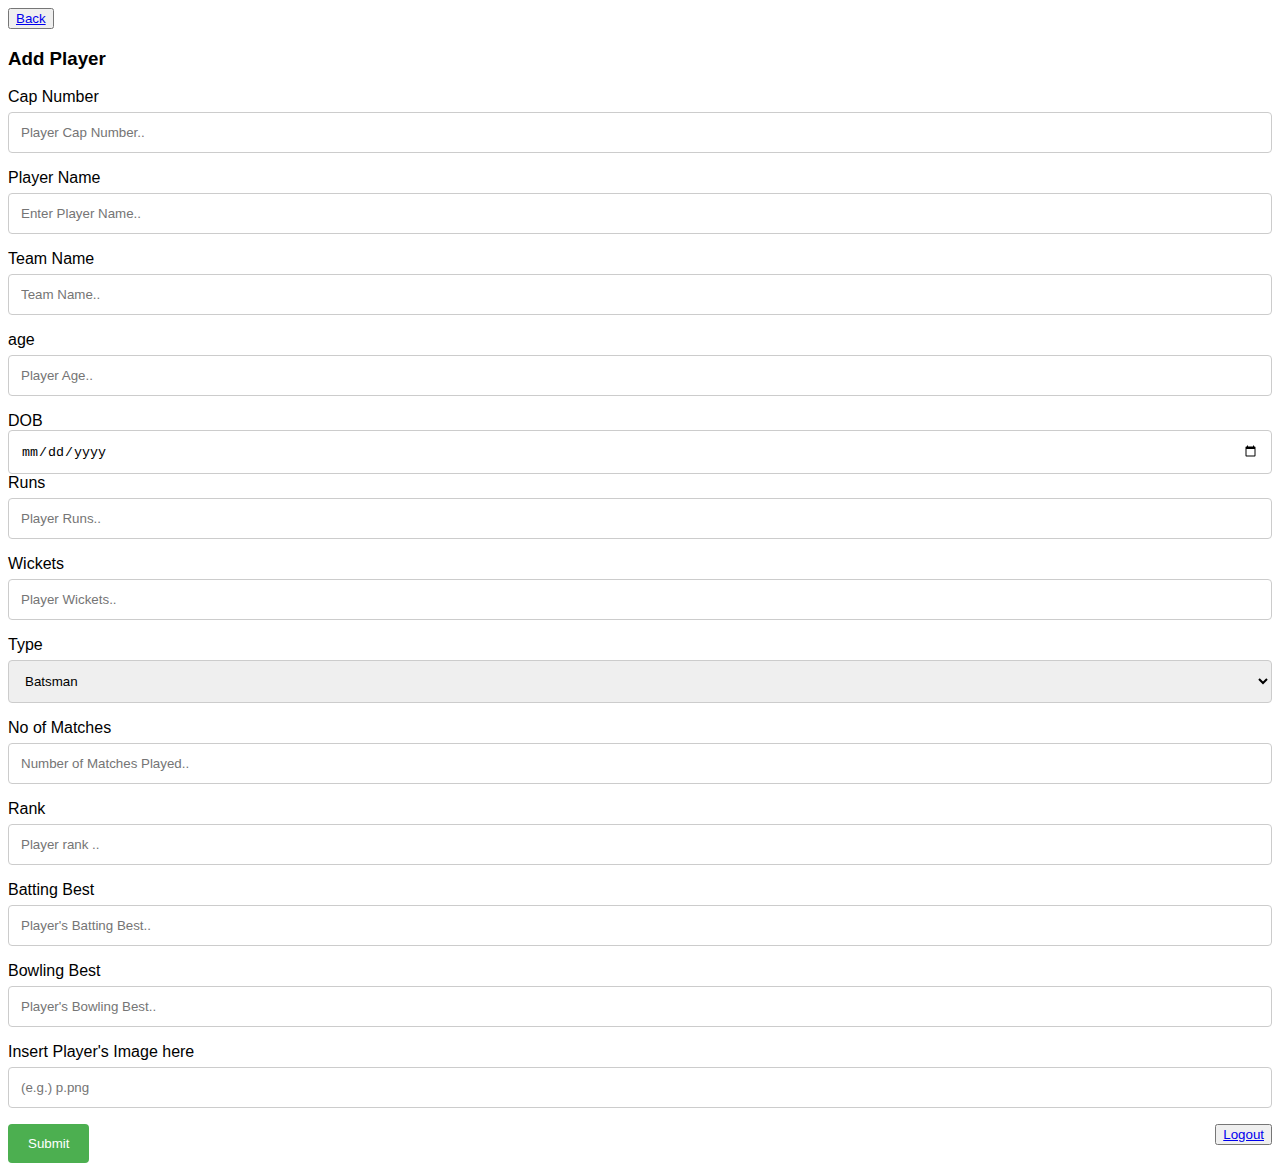
<file: addplayer.html>
<!DOCTYPE html>
<html>
<head>
<meta name="viewport" content="width=device-width, initial-scale=1">
<style>
body {font-family: Arial, Helvetica, sans-serif;}
* {box-sizing: border-box;}
input[type=text], select, textarea {
    width: 100%;
    padding: 12px;
    border: 1px solid #ccc;
    border-radius: 4px;
    box-sizing: border-box;
    margin-top: 6px;
    margin-bottom: 16px;
    resize: vertical;
}
input[type=number], select, textarea {
    width: 100%;
    padding: 12px;
    border: 1px solid #ccc;
    border-radius: 4px;
    box-sizing: border-box;
    margin-top: 6px;
    margin-bottom: 16px;
    resize: vertical;
}
input[type=date], select, textarea {
    width: 100%;
    padding: 12px;
    border: 1px solid #ccc;
    border-radius: 4px;
    box-sizing: border-box;;

    margin-top: 6px    margin-bottom: 16px;
    resize: vertical;
}
input[type=submit] {
    background-color: #4CAF50;
    color: white;
    padding: 12px 20px;
    border: none;
    border-radius: 4px;
    cursor: pointer;
}
input[type=submit]:hover {
    background-color: #45a049;
}
input[type=submit] {
    background-color: #4CAF50;
    color: white;
    padding: 12px 20px;
    border: none;
    border-radius: 4px;
    cursor: pointer;
}
input[type=submit]:hover {
    background-color: #45a049;
.container {
    border-radius: 5px;
    background-color: #f2f2f2;
    padding: 20px;
}
</style>
</head>
<body >
<button><a href="admin1st.html">Back</a></button>
<h3>Add Player</h3>
<div class="container">
  <form action="addplayer.php" method="post">

    <label for="cap_no">Cap Number</label>
    <input type="number" name="cap_no" placeholder="Player Cap Number..">

    <label for="playername">Player Name</label>
    <input type="text" name="playername" placeholder="Enter Player Name..">

    <label for="name">Team Name</label>
    <input type="text" name="name" placeholder="Team Name..">

    

    <label for="age">age</label>
    <input type="number" name="age" placeholder="Player Age..">

    
     <label for="dob">DOB</label>
    <input type="date" name="dob" placeholder="Player Date of Birth..">

     <label for="runs">Runs</label>
    <input type="number" name="runs" placeholder="Player Runs..">

     <label for="wickets">Wickets</label>
    <input type="number" name="wickets" placeholder="Player Wickets..">

     <label for="type">Type</label>
    <select id="text" name="type" placeholder="player type">
      <option value="batsman">Batsman</option>
      <option value="bowler">bowler</option>
      <option value="allrounder">All-Rounder</option>
    </select>
     <label for="no_of_matches">No of Matches</label>
    <input type="number" name="no_of_matches" placeholder="Number of Matches Played..">

     <label for="rank">Rank</label>
    <input type="number" name="rank" placeholder="Player rank ..">

     <label for="batting_best">Batting Best</label>
    <input type="text" name="batting_best" placeholder="Player's Batting Best..">

     <label for="bowling_best">Bowling Best</label>
    <input type="text" name="bowling_best" placeholder="Player's Bowling Best..">
     <label for="image">Insert Player's Image here</label>
    <input type="text" name="format" placeholder="(e.g.) p.png">
    <input type="submit" style="float:left;" value="Submit"><button style="float:right;" ><a href="admin.html">Logout</a></button>
  </form>
</div>
</body>
</html>
</file>
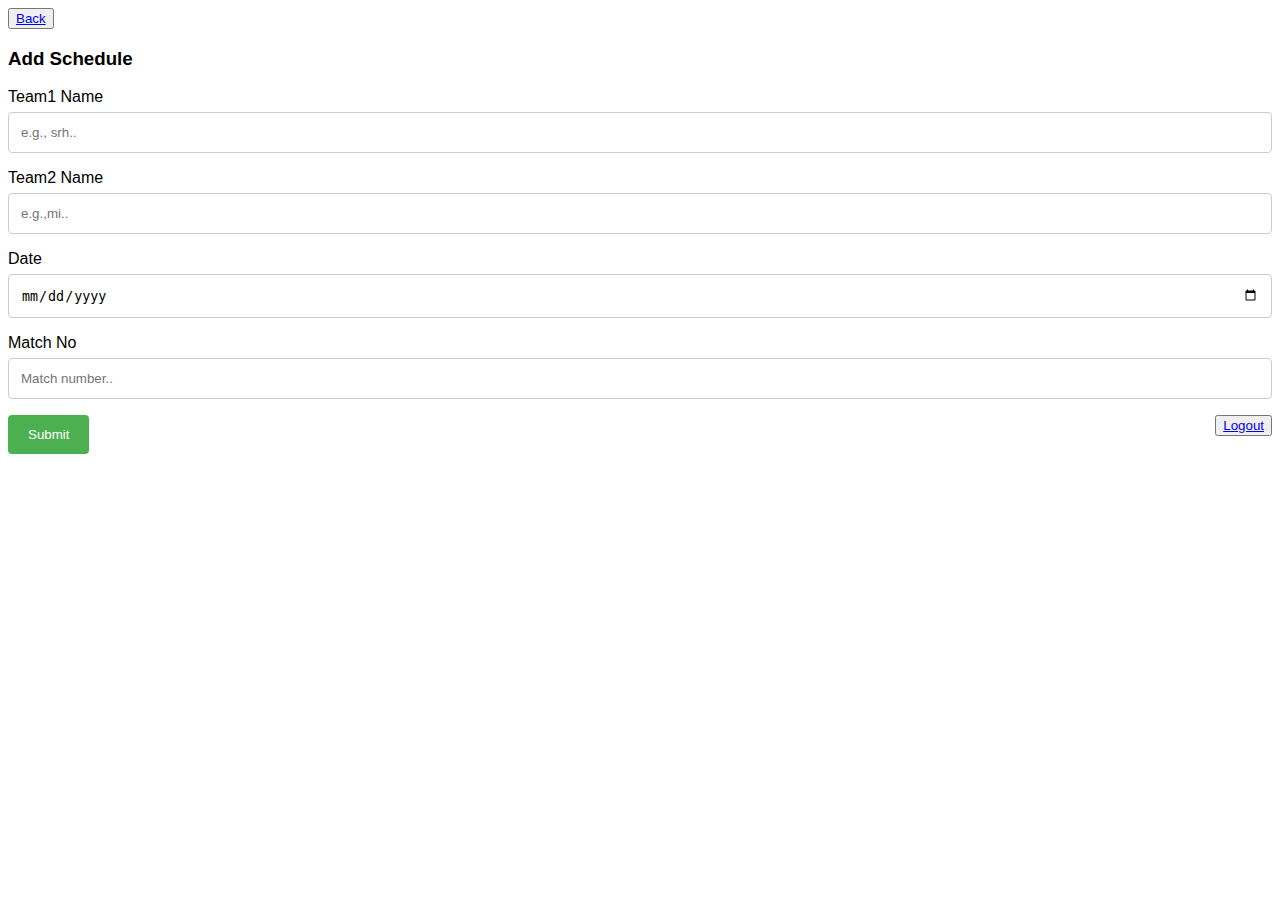
<file: addschedule.html>
<!DOCTYPE html>
<html>
<head>
<meta name="viewport" content="width=device-width, initial-scale=1">
<style>
body {font-family: Arial, Helvetica, sans-serif;}
* {box-sizing: border-box;}

input[type=text], select, textarea {
    width: 100%;
    padding: 12px;
    border: 1px solid #ccc;
    border-radius: 4px;
    box-sizing: border-box;
    margin-top: 6px;
    margin-bottom: 16px;
    resize: vertical;
}


input[type=number], select, textarea {
    width: 100%;
    padding: 12px;
    border: 1px solid #ccc;
    border-radius: 4px;
    box-sizing: border-box;
    margin-top: 6px;
    margin-bottom: 16px;
    resize: vertical;
}


input[type=date], select, textarea {
    width: 100%;
    padding: 12px;
    border: 1px solid #ccc;
    border-radius: 4px;
    box-sizing: border-box;
    margin-top: 6px;
    margin-bottom: 16px;
    resize: vertical;
}

input[type=submit] {
    background-color: #4CAF50;
    color: white;
    padding: 12px 20px;
    border: none;
    border-radius: 4px;
    cursor: pointer;
}

input[type=submit]:hover {
    background-color: #45a049;
}
input[type=submit] {
    background-color: #4CAF50;
    color: white;
    padding: 12px 20px;
    border: none;
    border-radius: 4px;
    cursor: pointer;
}
input[type=submit]:hover {
    background-color: #45a049;

.container {
    border-radius: 5px;
    background-color: #f2f2f2;
    padding: 20px;
}
</style>
</head>
<body>
<button><a href="admin1st.html">Back</a></button>
<h3>Add Schedule</h3>
<div class="container">
  <form action="addschedule.php" method="post">

    <label for="team1">Team1 Name</label>
    <input type="text" name="team1" placeholder="e.g., srh..">

    <label for="team2">Team2 Name</label>
    <input type="text" name="team2" placeholder="e.g.,mi..">

     <label for="date">Date</label>
    <input type="date" name="date" placeholder="Date..">

    <label for="match_no">Match No</label>
    <input type="number" name="match_no" placeholder="Match number..">
    <input type="submit" style="float:left;" value="Submit"><button style="float:right;" ><a href="admin.html">Logout</a></button>
  </form>
</div>
</body>
</html>
</file>
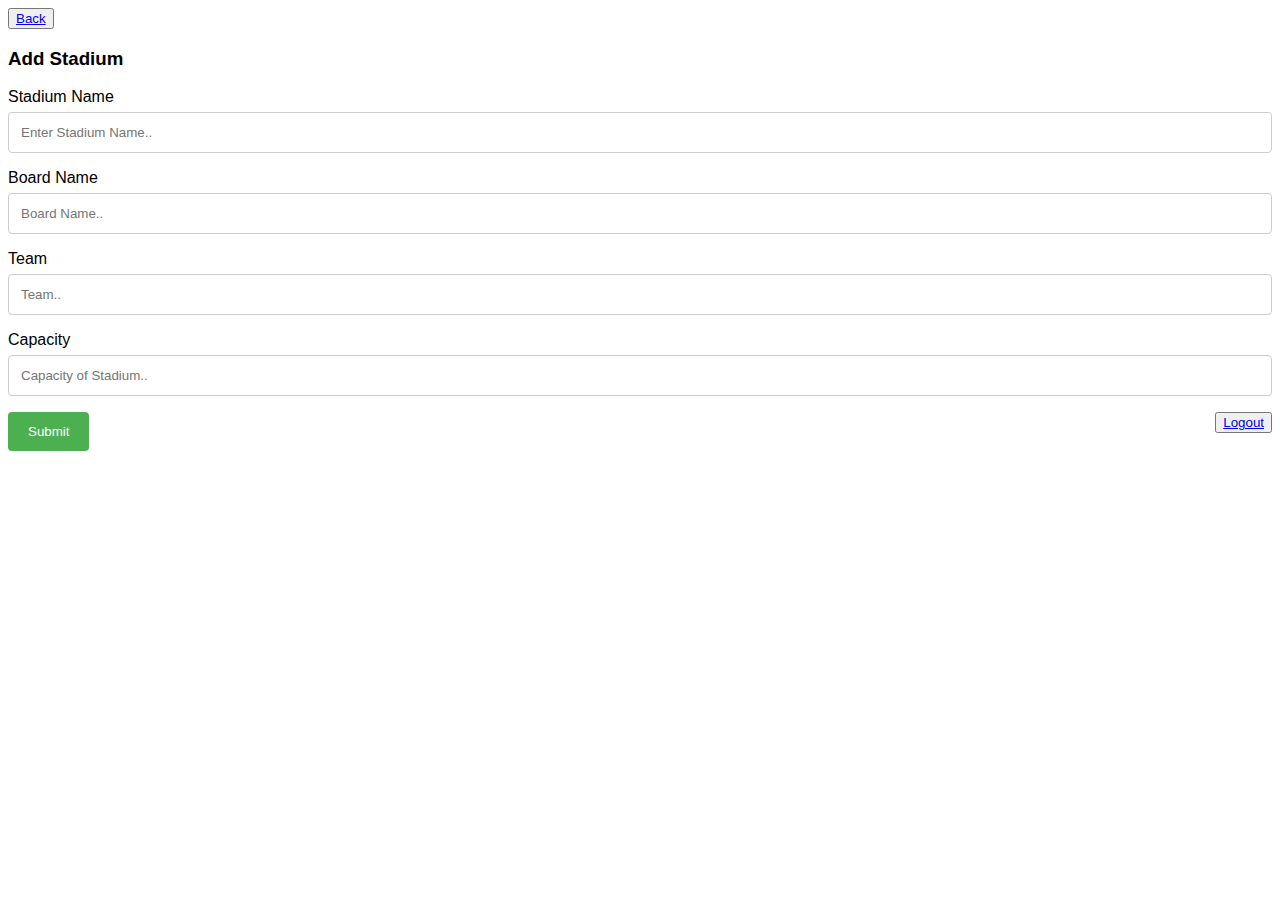
<file: addstadium.html>
<!DOCTYPE html>
<html>
<head>
<meta name="viewport" content="width=device-width, initial-scale=1">
<style>
body {font-family: Arial, Helvetica, sans-serif;}
* {box-sizing: border-box;}

input[type=txt], select, textarea {
    width: 100%;
    padding: 12px;
    border: 1px solid #ccc;
    border-radius: 4px;
    box-sizing: border-box;
    margin-top: 6px;
    margin-bottom: 16px;
    resize: vertical;
}


input[type=number], select, textarea {
    width: 100%;
    padding: 12px;
    border: 1px solid #ccc;
    border-radius: 4px;
    box-sizing: border-box;
    margin-top: 6px;
    margin-bottom: 16px;
    resize: vertical;
}


input[type=date], select, textarea {
    width: 100%;
    padding: 12px;
    border: 1px solid #ccc;
    border-radius: 4px;
    box-sizing: border-box;
    margin-top: 6px;
    margin-bottom: 16px;
    resize: vertical;
}

input[type=submit] {
    background-color: #4CAF50;
    color: white;
    padding: 12px 20px;
    border: none;
    border-radius: 4px;
    cursor: pointer;
}

input[type=submit]:hover {
    background-color: #45a049;
}


input[type=submit] {
    background-color: #4CAF50;
    color: white;
    padding: 12px 20px;
    border: none;
    border-radius: 4px;
    cursor: pointer;
}

input[type=submit]:hover {
    background-color: #45a049;

.container {
    border-radius: 5px;
    background-color: #f2f2f2;
    padding: 20px;
}


</style>
</head>
<body>
<button><a href="admin1st.html">Back</a></button>
<h3>Add Stadium</h3>

<div class="container">
  <form action="addstadium.php" method="post">


    <label for="stadium_name">Stadium Name</label>
    <input type="txt" name="stadium_name" placeholder="Enter Stadium Name..">

    <label for="board_name">Board Name</label>
    <input type="txt" name="board_name" placeholder="Board Name..">

     <label for="team">Team</label>
    <input type="txt" name="team" placeholder="Team..">

    <label for="capacity">Capacity</label>
    <input type="number" name="capacity" placeholder="Capacity of Stadium..">

    
    <input type="submit" style="float:left;" value="Submit"><button style="float:right;" ><a href="admin.html">Logout</a></button>
  
  </form>
  </form>
</div>

</body>
</html>
</file>
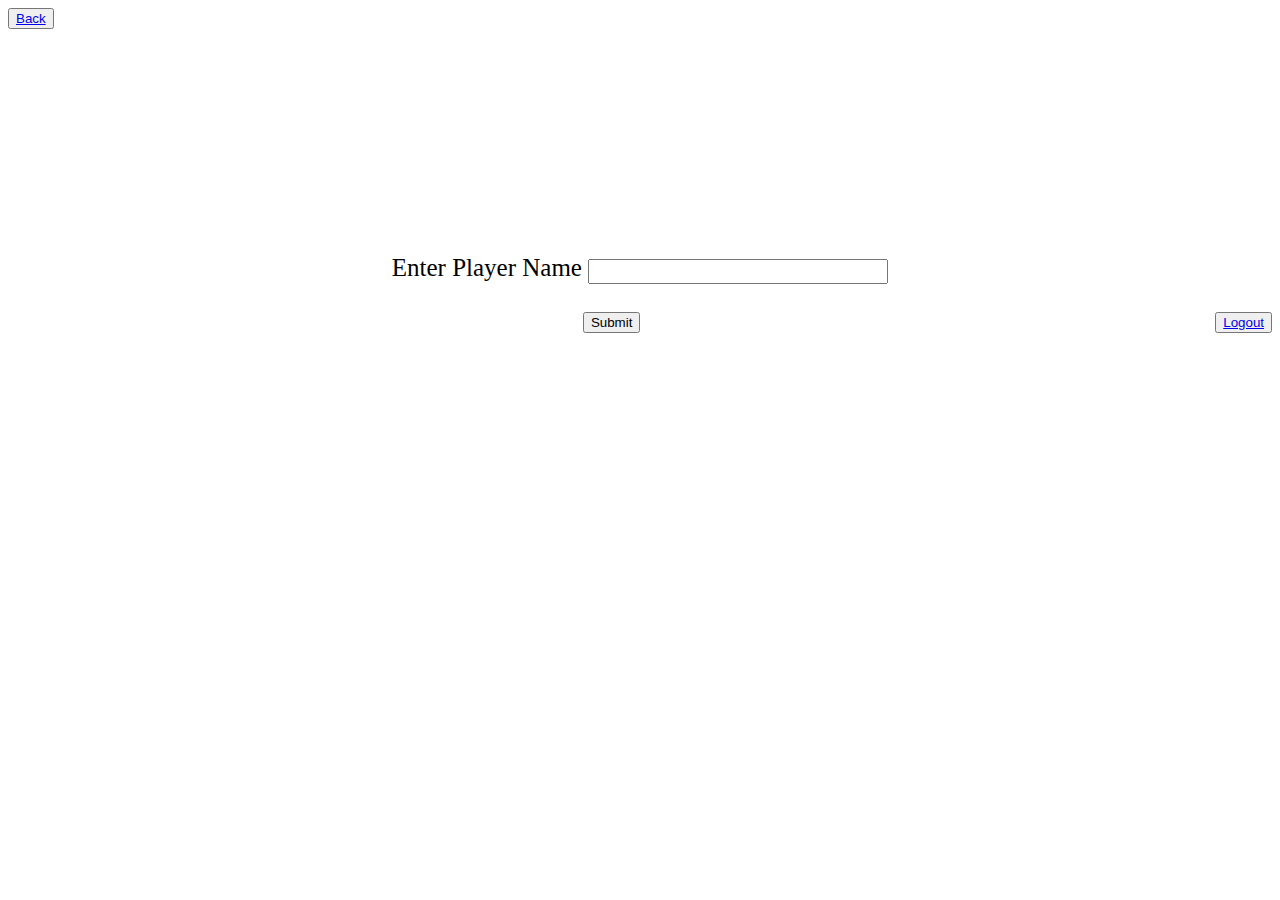
<file: deleteplayer.html>
<html>
        <head>

    <style >       
    </style> 
            <title>Delete player </title>
                </head>
        <body> 
            <button><a href="admin1st.html">Back</a></button>
            <div style="margin-top:225px;" >
            <form action="delete_player.php" method="post"><table><tr align="center">
                <p style="text-align: center;font-size: 25;">Enter Player Name
                    <input type="text" name="playername" style="width: 300;height: 25;">
                <br><br>
                <input type="submit" style="float:center;" value="Submit"><button style="float:right;" ><a href="admin.html">Logout</a></button>
                </p></tr></table>
             </form>
         </div>
       </body>
    </html>
</file>
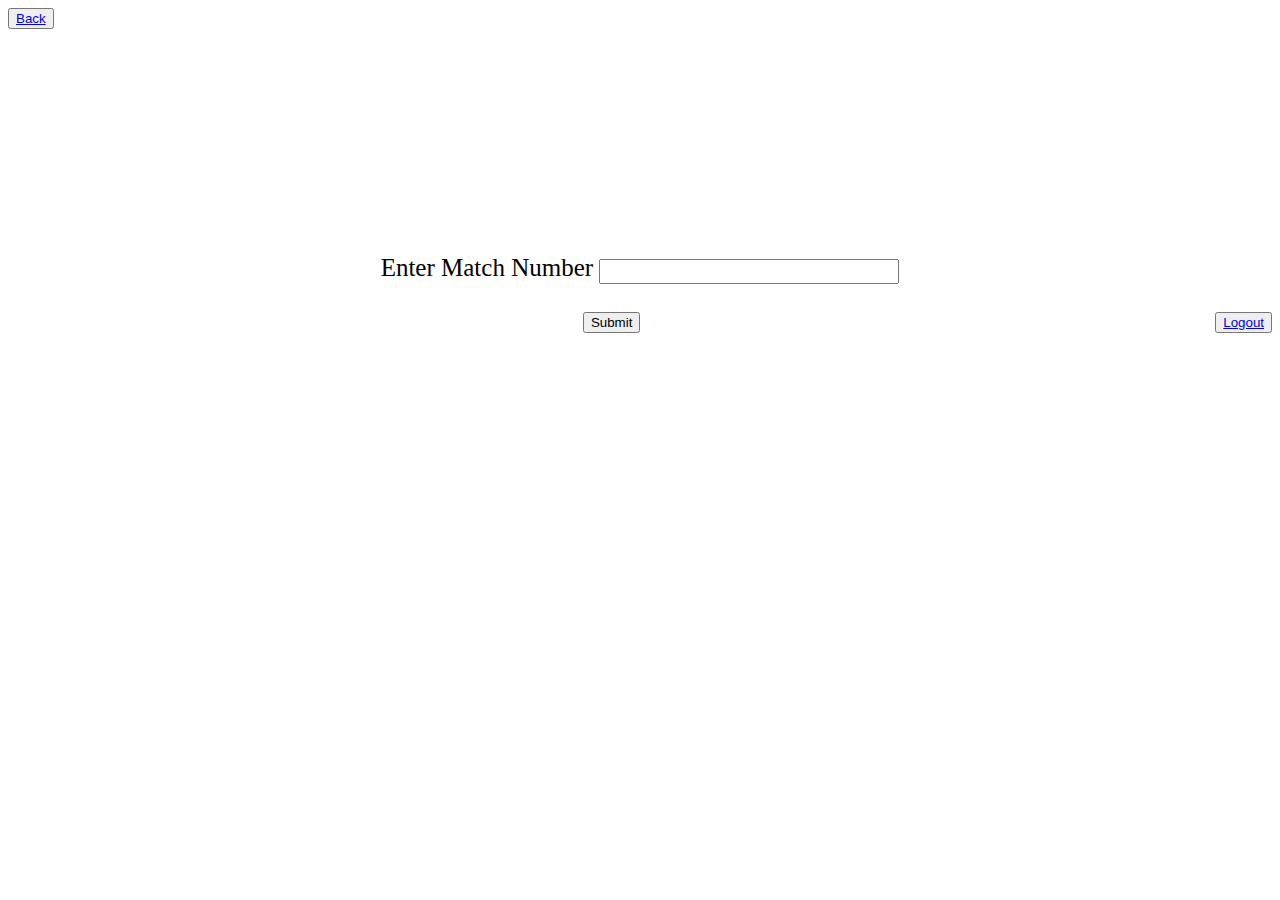
<file: deleteschedule.html>
<html>
    <head>
        <title>Delete Schedule</title>
        </head>
        <body>
        <button><a href="admin1st.html">Back</a></button>
         <div style="margin-top:225px;" >
            <form action="delete_schedule.php" method="post"><table><tr align="center">
            <p style="text-align: center;font-size: 25;">Enter Match Number
            <input type="number" name="match_no" style="width: 300;height: 25;"><br><br>
            <input type="submit" style="float:center;" value="Submit"><button style="float:right;" ><a href="admin.html">Logout</a></button>
            </p></tr></table>
    </form>
   </body>
</html>
</file>
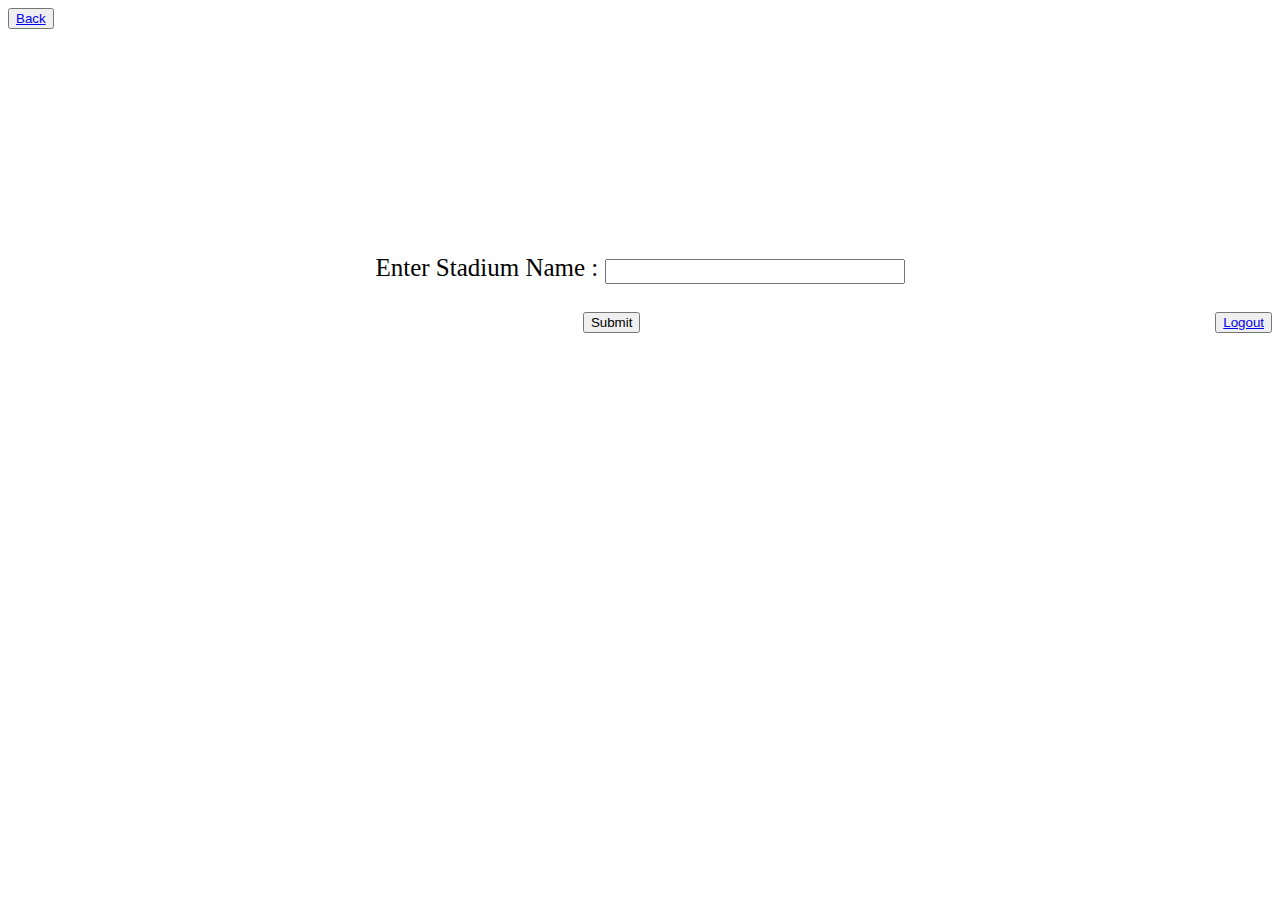
<file: deletestadium.html>
<html>
    <head>
        <title>Delete Stadium</title>
            </head>
        <body>
        <button><a href="admin1st.html">Back</a></button>
        <div style="margin-top:225px;" >
            <form action="delete_stadium.php" method="post"><table><tr align="center">
            <p style="text-align: center;font-size: 25;">Enter Stadium Name :
                <input type="text" name="stadium_name" style="width: 300;height: 25;"><br><br>
          <input type="submit" style="float:center;" value="Submit"><button style="float:right;" ><a href="admin.html">Logout</a></button>
            </p></tr></table>
    </form>
   </body>
</html>
</file>
